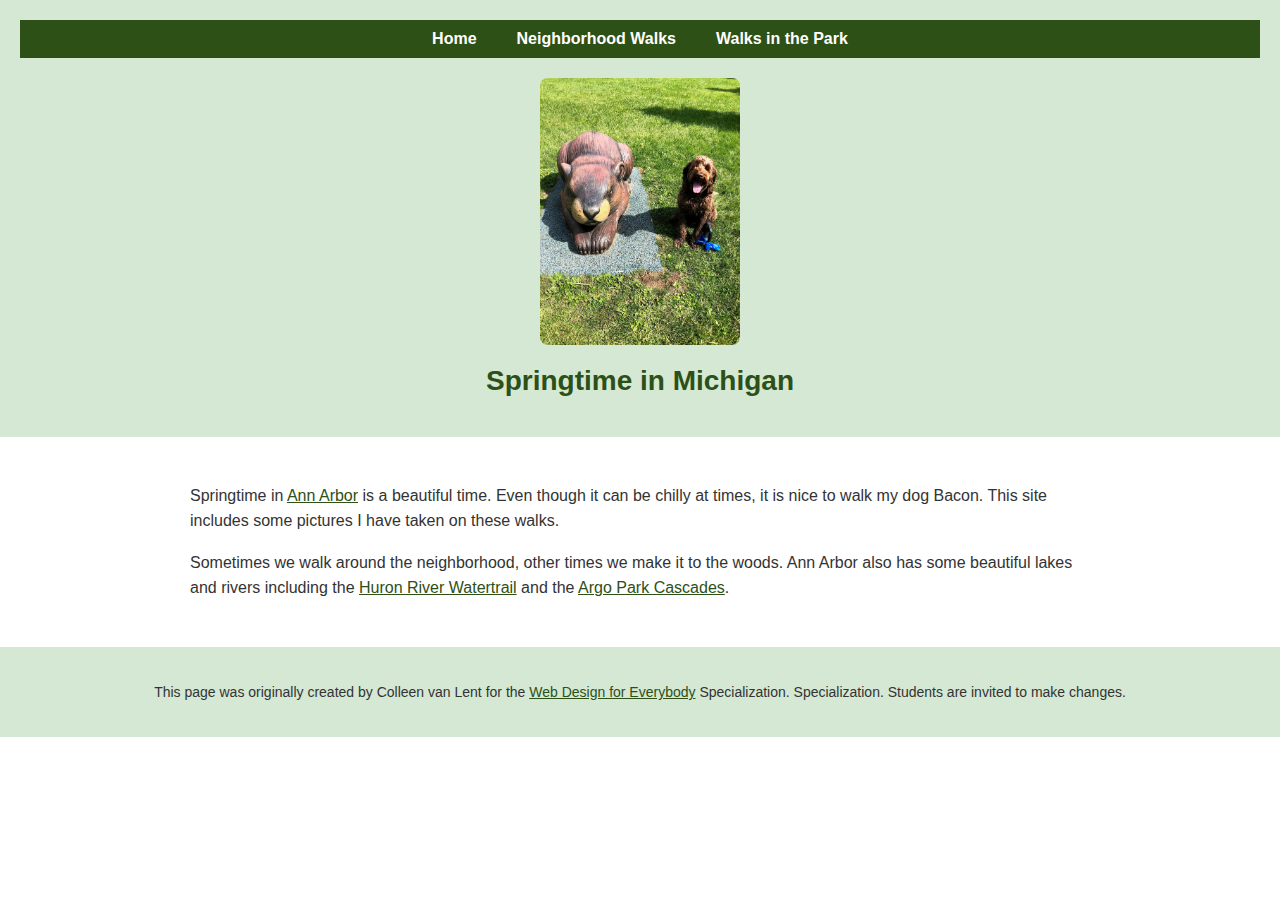
<file: index.html>
<!DOCTYPE html>
<html lang="en">

<head>
  <meta charset="utf-8">
  <meta name="viewport" content="width=device-width">
  <title>Springtime In Michigan</title>
  <link rel="stylesheet" href="css/style.css">
</head>

<body>
  <header>
    <nav>
      <ul>
        <li><a href="index.html">Home</a></li>
        <li><a href="neighborhood.html">Neighborhood Walks</a></li>
        <li><a href="parks.html">Walks in the Park</a></li>
      </ul>
    </nav>
    <img src="images/BaconGallupPark.jpg" width="200" alt="Brown Labradoodle sitting next to a statue.">
    <h1>Springtime in Michigan</h1>
  </header>
  <main>
    <p>Springtime in <a href="https://www.michigan.org/city/ann-arbor">Ann Arbor</a> is a beautiful time. Even though
      it can be chilly at times, it is nice to walk my dog Bacon. This site includes some pictures I have taken on
      these walks. </p>

    <p>Sometimes we walk around the neighborhood, other times we make it to the woods. Ann Arbor also has some
      beautiful lakes and rivers including the <a
        href="https://www.annarbor.org/things-to-do/recreation-outdoors/huron-river/">Huron River Watertrail</a> and
      the <a href="https://www.a2gov.org/departments/Parks-Recreation/parks-places/argo/pages/default.aspx">Argo Park
        Cascades</a>.</p>

  </main>
  <footer>
    <p>This page was originally created by Colleen van Lent for the <a
        href="https://www.coursera.org/specializations/web-design"> Web Design for Everybody</a> Specialization.
      Specialization. Students are invited to make changes.</p>
  </footer>

</body>

</html>
</file>
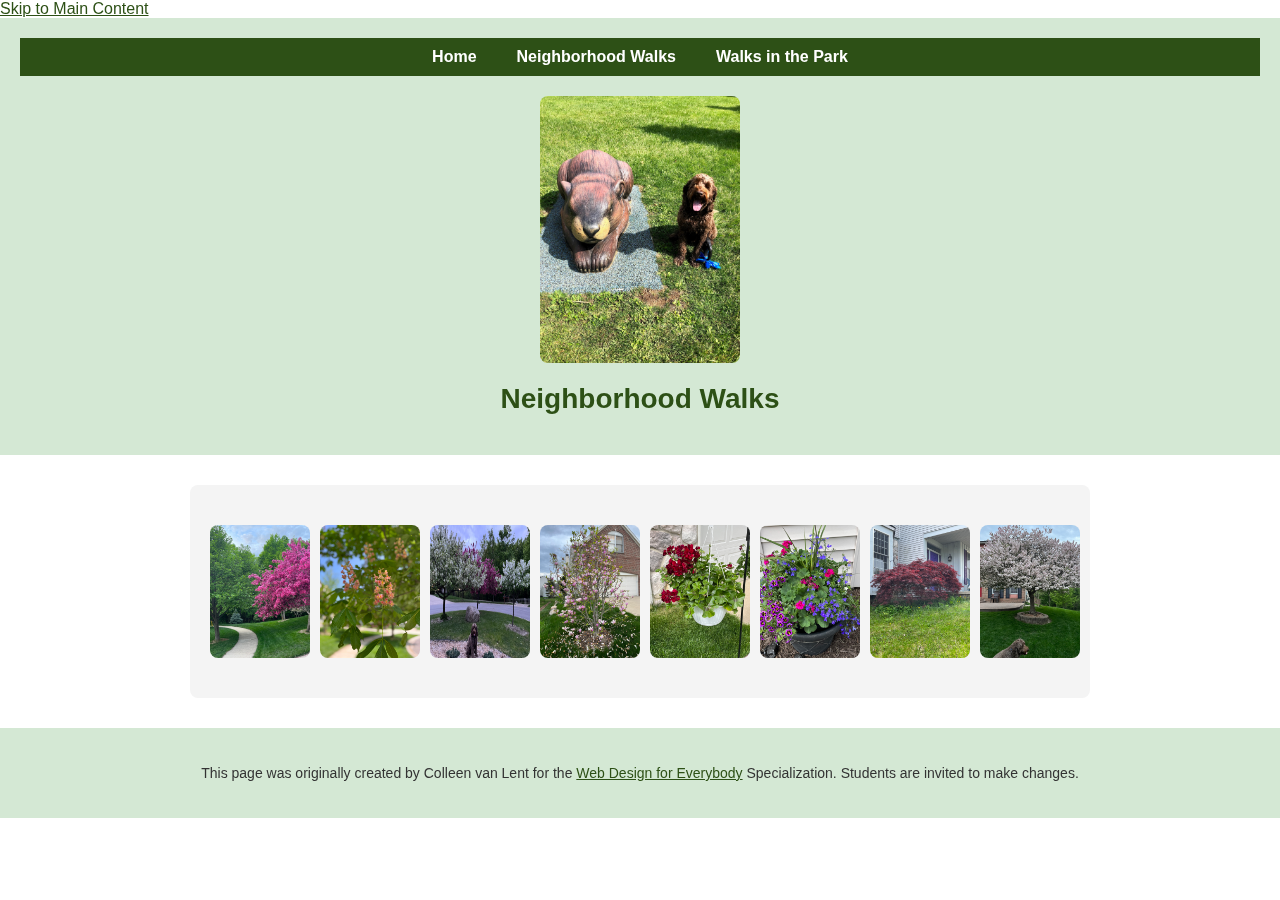
<file: neighborhood.html>
<!DOCTYPE html>
<html lang="en">

<head>
  <meta charset="utf-8">
  <meta name="viewport" content="width=device-width">
  <title>Neighborhood Walk</title>
  <link rel="stylesheet" href="css/style.css">
</head>

<body>
  <a href="#main-content" class="skip-link">Skip to Main Content</a>
  <header>
    <nav>
      <ul>
        <li><a href="index.html">Home</a></li>
        <li><a href="neighborhood.html">Neighborhood Walks</a></li>
        <li><a href="parks.html">Walks in the Park</a></li>
      </ul>
    </nav>
    <img src="images/BaconGallupPark.jpg" width="200" alt="Brown Labradoodle sitting next to a statue.">
    <h1>Neighborhood Walks</h1>
  </header>
  <main id="main-content">
    <div class="grid">
      <img src="images/bend_in_the_road.png"
        alt="a purple tree stands in contrast to the green leaved trees along a bend in the road" width="100">
      <img src="images/pink_blossoms.png" alt="small pink blossoms on an otherwise green leaved tree" width="100">
      <img src="images/blooming_trees.png" alt="brown labradoodle sitting in front of white and purple blooming  trees"
        width="100">
      <img src="images/falling_petals.png" alt="a purple tulip tree that is beginning to shed its petals" width="100">
      <img src="images/hanging_plants.png" alt="red and green plants in a decorative hanging basket" width="100">
      <img src="images/potted_plants.png" alt="a decorative planter with a variety of brightly colored plants "
        width="100">
      <img src="images/red_maple.png" alt="a small Japanese maple tree in front of a putple door" width="100">
      <img src="images/tree_with_white_blooms.png"
        alt="brown labradoodle sitting in front of tree blooming with white petals" width="100">
      <img src="images/tulips.png" alt="bright red tulips in front of a garden light" width="100">
      <img src="images/white_buds_on_tree.png" alt="artsy shot of white blooms on a green tree with a dark background"
        width="100">
    </div>
  </main>
  <footer>
    <p>This page was originally created by Colleen van Lent for the <a
        href="https://www.coursera.org/specializations/web-design"> Web Design for Everybody</a> Specialization.
      Students are invited to make changes.</p>
  </footer>

</body>

</html>
</file>
<file: css/style.css>
body {
    font-family: Roboto, 'Gill Sans', 'Gill Sans MT', Calibri, 'Trebuchet MS', sans-serif;
    font-size: 16px;
    margin: 0;
    padding: 0;
}

header {
    background-color: #d4e8d4;
    padding: 20px;
    text-align: center;
}

nav {
    background-color: #2d5016;
    padding: 10px 0;
}

nav ul {
    list-style: none;
    padding: 0;
    margin: 0;
    display: flex;
    justify-content: center;
}

nav li {
    display: inline-block;
    width: auto;
    margin: 0 20px;
}

nav a {
    color: #fff;
    text-decoration: none;
    font-weight: bold;
}

nav a:hover {
    text-decoration: underline;
}

main {
    background-color: #fff;
    font-size: 16px;
    padding: 30px;
    max-width: 900px;
    margin: 0 auto;
}

footer {
    background-color: #d4e8d4;
    padding: 20px;
    text-align: center;
    font-size: 14px;
}

footer a {
    color: #2d5016;
}

li {
    display: list-item;
    width: 100%;
}

h1 {
    text-align: center;
    font-family: Roboto, 'Gill Sans', 'Gill Sans MT', Calibri, 'Trebuchet MS', sans-serif;
    color: #2d5016;
    font-size: 28px;
    margin: 20px 0;
}

p {
    line-height: 1.6;
    color: #333;
}

a {
    color: #2d5016;
}

img {
    display: block;
    margin: 20px auto;
    border-radius: 8px;
}

div {
    display: flex;
    overflow-x: auto;    
    scroll-snap-type: x mandatory; 
    gap: 10px;   
    padding: 20px;
    background: #f4f4f4;
    border-radius: 8px;
}
</file>
